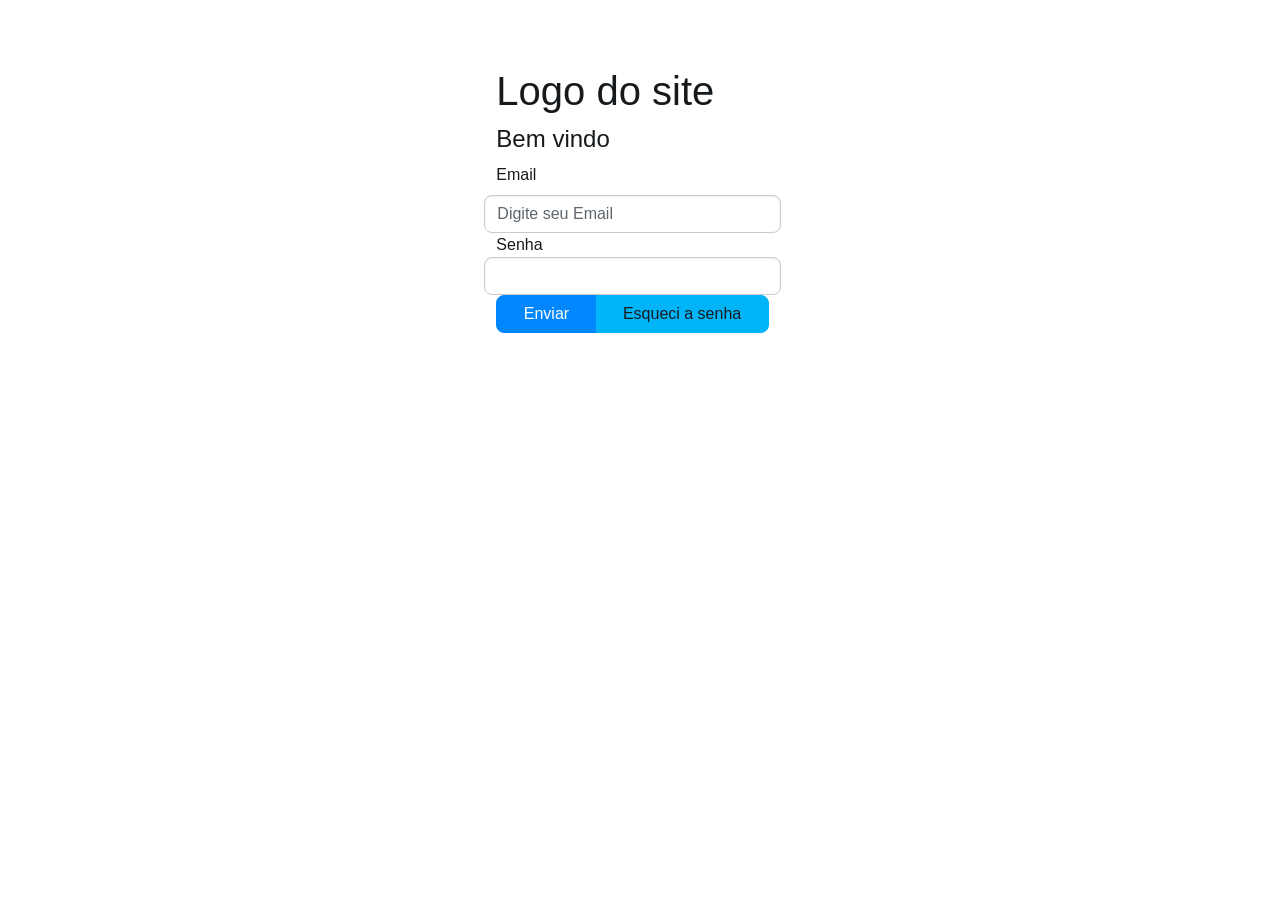
<file: index.html>
<!DOCTYPE html>
<html lang="pt-br">
<head>
    <meta charset="UTF-8">
    <meta name="viewport" content="width=device-width, initial-scale=1.0">
    

    <title>Bem vindo!</title>
    <link rel="stylesheet" href="./css/bootstrap.min.css">
    <link rel="stylesheet" href="./css/index.css">
</head>
<body>
    <main class="container">
        <div>

            <h1>Logo do site</h1>
            <form action="#" method= "post">
                
                <fieldset>
                    <legend>Bem vindo</legend>
                    
                    <div class="form-field row">
                        
    
                        <label for="email"  class="form-field">Email</label>
                        <input type="email" name="email" id="email" class="form-control" placeholder="Digite seu Email">
                            
                        
                    </div>
                    
                    <div class="row">
                    
    
                        <label for="password"  class="form-field">Senha</label>
                        <input type="password" name="password" id="password" class="form-control" >
                            
                        
                    </div>
    
                        
                        
    
                    <div class="row">
    
                        <div class="btn-group botoes ">
                            
                            <button type="submit" class="btn-solid theme-primary"> Enviar</button>
                            <a href="./twa.html" class="btn-solid theme-info">Esqueci a senha</a>
                            
                        </div>
                    </div>
                </fieldset>
            </form>
        </div>
    </main>
</body>
</html>
</file>
<file: css/index.css>
.container{
    display: flex;
    justify-content: center;
    align-items: center;
    height: 400px;
}
</file>
